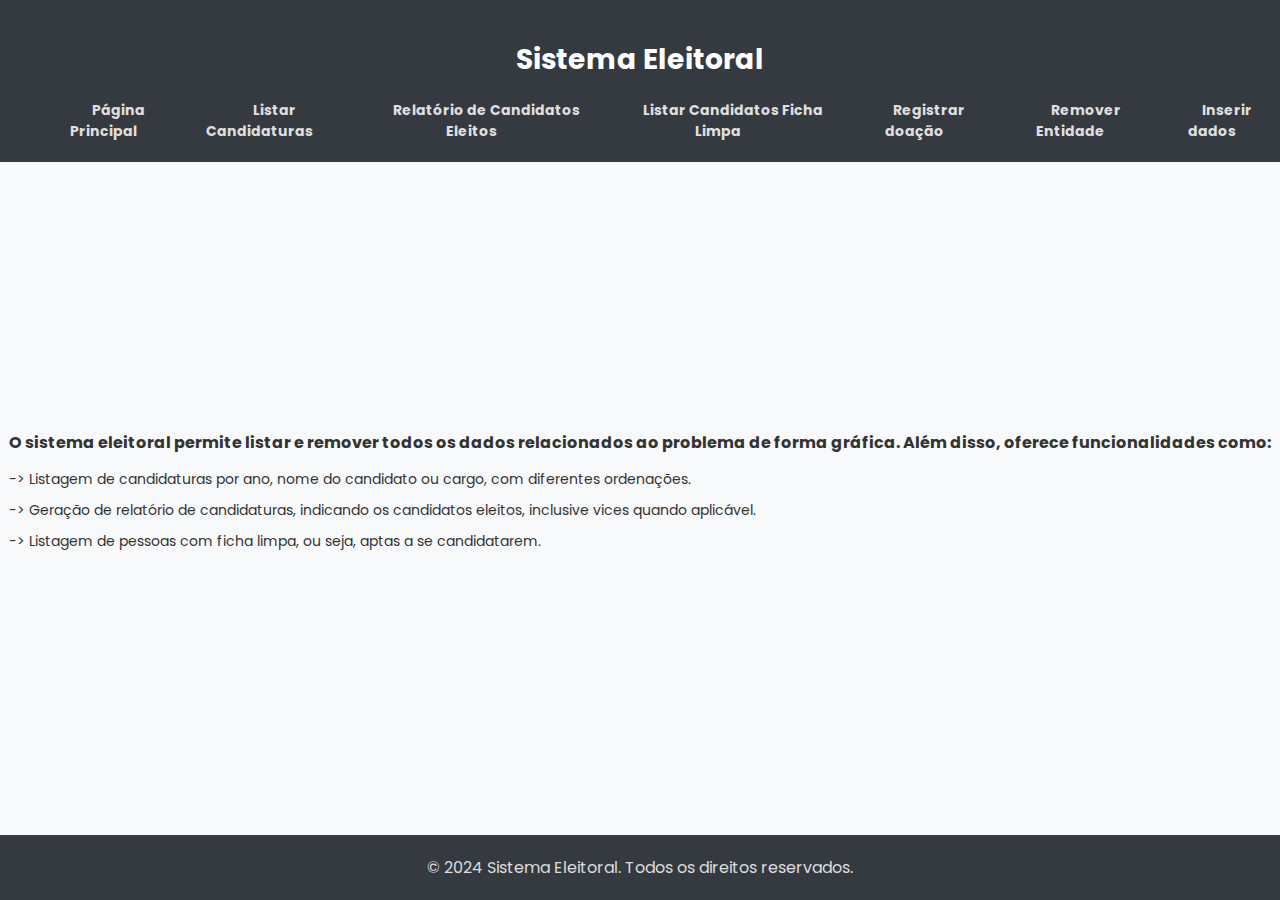
<file: templates/index.html>
<!DOCTYPE html>
<html>
<head>
    <title>Sistema Eleitoral</title>
    <link rel="stylesheet" href="/static/styles.css">
    <link href='https://fonts.googleapis.com/css?family=Poppins' rel='stylesheet'>
</head>
<body>
    <header>
        <h1>Sistema Eleitoral</h1>
        <nav>
            <ul>
                <li><a href="/">Página Principal</a></li>
                <li><a href="/candidaturas">Listar Candidaturas</a></li>
                <li><a href="/candidaturas/eleitos">Relatório de Candidatos Eleitos</a></li>
                <li><a href="/candidatos/ficha-limpa">Listar Candidatos Ficha Limpa</a></li>
                <li><a href="/doacoes">Registrar doação</a></li>
                <li><a href="/delete">Remover Entidade</a></li>
                <li><a href="/inserir">Inserir dados</a></li>
            </ul>
        </nav>
    </header>
    <div class="container index-content">
        <div class="text-content">
            <p>
                <b>O sistema eleitoral permite listar e remover todos os dados relacionados ao problema de forma gráfica.
                Além disso, oferece funcionalidades como:</b>
            </p>
            <ul>
                <li> -> Listagem de candidaturas por ano, nome do candidato ou cargo, com diferentes ordenações.</li>
                <li> -> Geração de relatório de candidaturas, indicando os candidatos eleitos, inclusive vices quando aplicável.</li>
                <li> -> Listagem de pessoas com ficha limpa, ou seja, aptas a se candidatarem.</li>
            </ul>
        </div>
    </div>
    <footer>
        <p id="footer">&copy; 2024 Sistema Eleitoral. Todos os direitos reservados.</p>
    </footer>
</body>
</html>
</file>
<file: static/styles.css>
*{
    font-family: 'Poppins', sans-serif;
}

body {
    background-color: #f8f9fa;
    font-size: 14px;
    color: #333;
    margin: 0;
    padding: 0;
    display: flex;
    flex-direction: column;
    min-height: 100vh;
}

header, footer {
    background-color: #343a40;
    color: #fff;
    text-align: center;
    padding: 20px 0;
}

footer ul {
    list-style: none;
    padding: 0;
    margin: 0;
    display: flex;
    justify-content: center;
}

footer li {
    margin-right: 15px;
}

footer a {
    color: #fff;
    text-decoration: none;
}

.container {
    max-width: 2000px;
    margin: auto;
    flex: 1;
    display: flex;
    flex-direction: column;
    justify-content: center;
    align-items: center;
    background-position: center;
    min-height: 50vh;
}

form button:hover {
    background-color: #0056b3;
}

nav ul {
    list-style-type: none;
    margin: 0;
    display: flex;
    justify-content: center;
}

nav li {
    display: inline-block;
    position: relative;
}

nav a {
    text-decoration: none;
    color: #e0dfdf;
    font-weight: bold;
    padding: 10px 15px;
    transition: color 0.3s ease, background-color 0.3s ease;
    border-radius: 5px;
}

nav a:hover {
    color: #fff;
    background-color: #007bff;
}

p {
    font-size: 16px;
    color: #333;
    margin: 0;
}

.text-content ul {
    list-style: none;
    padding-left: 0;
}

ul{
    list-style: none;
}

.text-content ul li {
    margin-bottom: 10px;
    transition: color 0.3s ease, background-color 0.3s ease;
    cursor: pointer;
}

.text-content ul li:hover {
    color: #007bff;
    background-color: #f8f9fa; 
    border-radius: 5px;
}

button {
    font-size: 11px;
    color: #fff;
    background-color: #007bff;
    border: none;
    border-radius: 10px;
    box-shadow: 2px 2px 2px 1px rgba(0, 0, 0, 0.3);
    padding: 10px 15px;
    cursor: pointer;
    transition: background-color 0.3s ease;
}

button:hover {
    background-color: #0056b3; 
}

input[type="text"], input[type="date"], input[type="number"],
select {
    font-size: 12px;
    padding: 8px;
    border-radius: 5px;
    border: 1px solid #ccc;
    box-sizing: border-box;
    width: 100%;
}

select {
    appearance: none;
    -webkit-appearance: none;
    -moz-appearance: none;
    background: url('data:image/svg+xml;utf8,<svg xmlns="http://www.w3.org/2000/svg" width="10" height="10" viewBox="0 0 24 24" fill="none" stroke="%23333" stroke-width="2" stroke-linecap="round" stroke-linejoin="round"><polygon points="6 9 12 15 18 9"></polygon></svg>') no-repeat right 10px center/15px auto;
    background-color: #fff;
}

p#footer{
    font-size: 16px;
    color: #dedddd;
    margin: 0;
}
</file>
